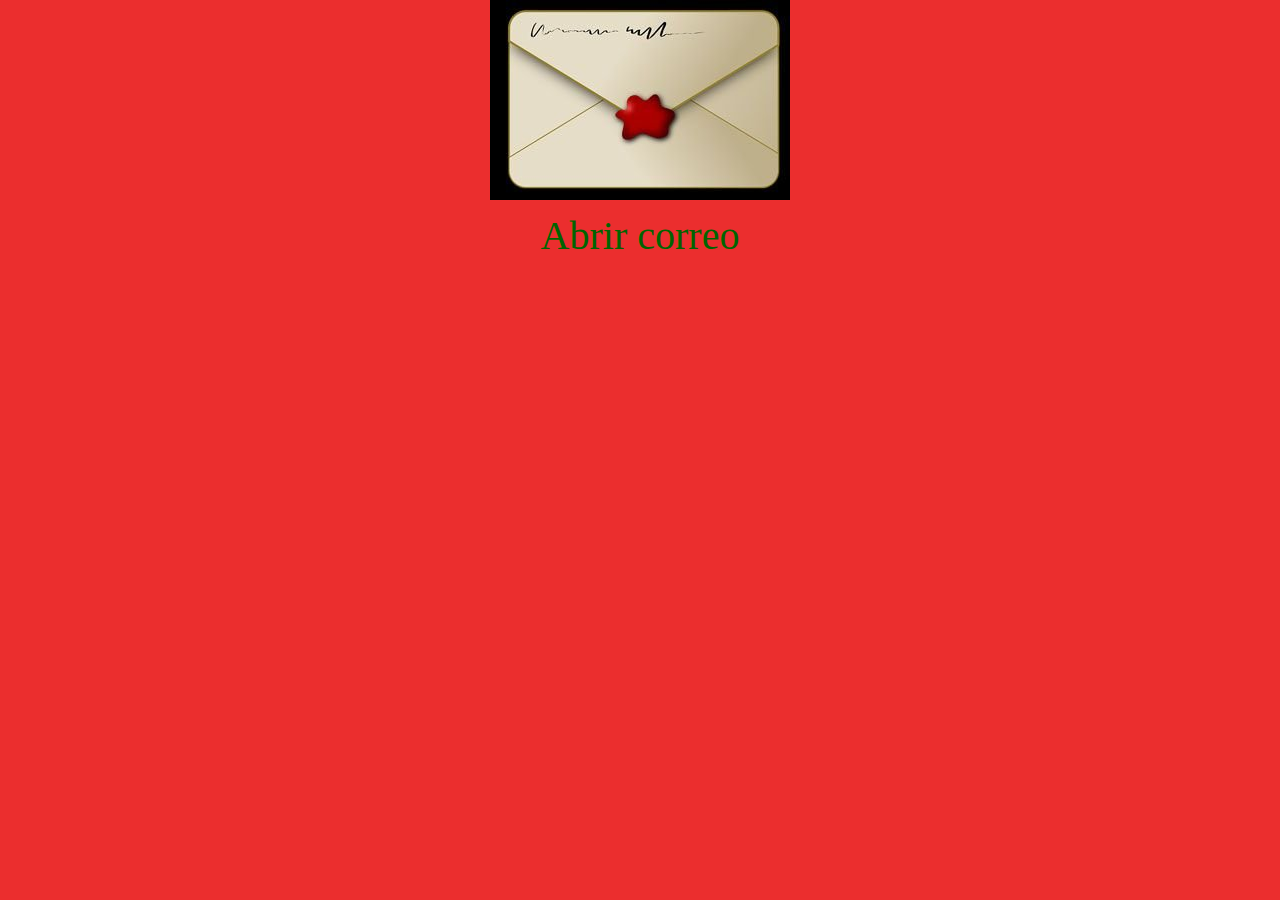
<file: index.html>
<!DOCTYPE html>
<html lang="en">
<head>
    <meta charset="UTF-8">
    <meta http-equiv="X-UA-Compatible" content="IE=edge">
    <meta name="viewport" content="width=device-width, initial-scale=1.0">
    <link rel="stylesheet" href="main.css">
    <title>Zoguita</title>
</head>
<body>
    <script>
        alert("Tienes un Correo")
    </script>
    <script>
        alert("Reviselo uwu")
    </script>

    <section class="imagen">
        <img src="img/carta.jpg">
        <nav class="barra">
            <ul>
                <li><a href="correo/TextoAmor.html">Abrir correo</a></li>
            </ul>
        </nav>
    </section>
    
</body>
</html>
</file>
<file: main.css>
*{
    margin: 0;
    padding: 0;
    box-sizing: border-box;
}

/* ancho de pagina */

@media screen and (max-width: 800px) {
	.contenido-principal {
		flex-direction: column;
	}
}
body{
    background-color: rgb(235, 46, 46);
}

.imagen{
    width: 100%;
    bottom: 100px;
    text-align: center;
    box-sizing: border-box;
    border-radius: 20px;
}

.barra ul{
    list-style: none;
    text-align: center;
}

.barra ul li a{
    display: block;
    padding: 0.5rem 5rem;
    transition: all 0.4s linear;
    border-radius: 10px;
    text-decoration: none;
    color: darkgreen;
    font-size: 40px;
}
.barra ul li a:hover {
    color: black;
}
</file>
